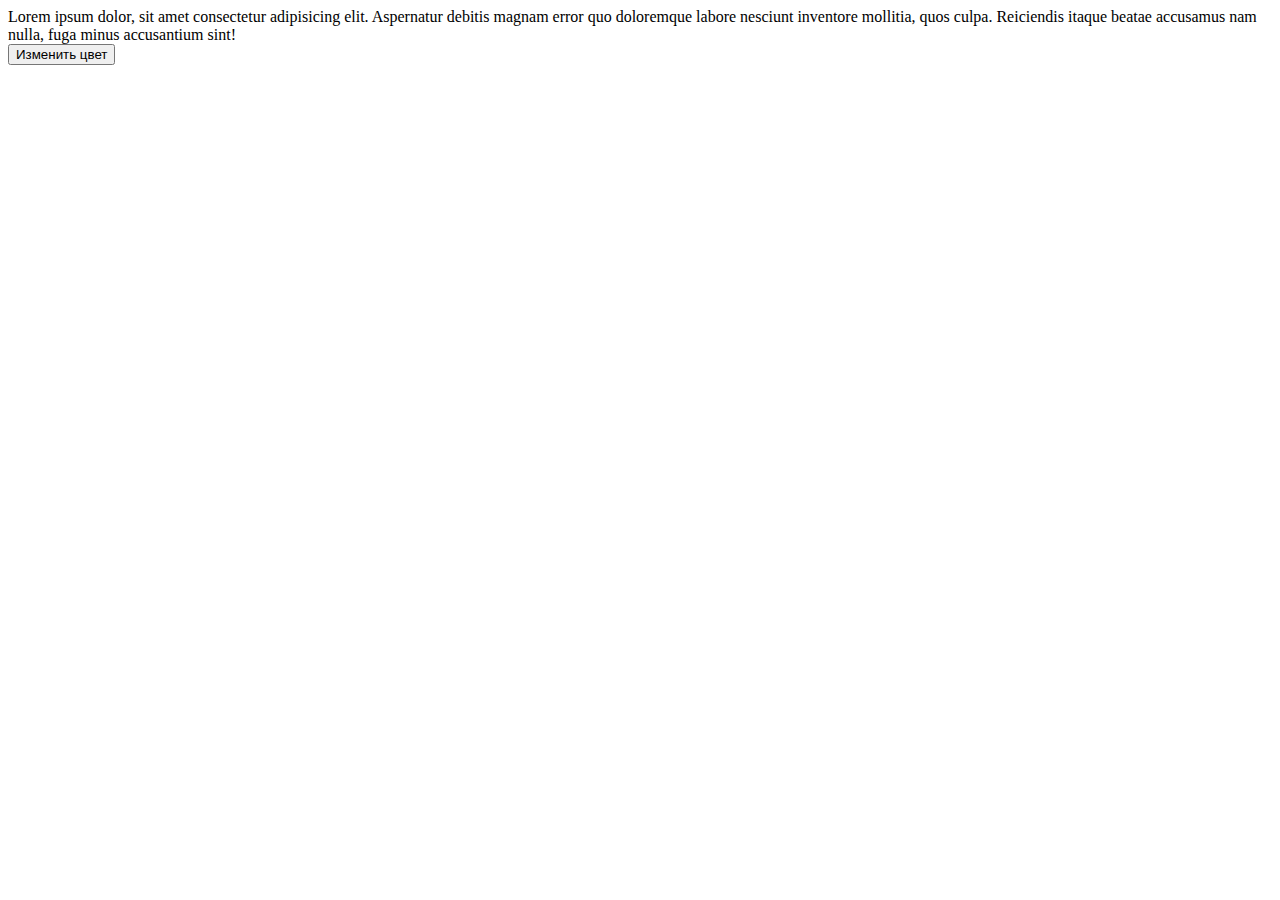
<file: HW11.2/index.html>
<!DOCTYPE html>
<html lang="en">
<head>
    <meta charset="UTF-8">
    <meta name="viewport" content="width=device-width, initial-scale=1.0">
    <title>Document</title>
    <link rel="stylesheet" href="style.css">
</head>
<body>
    <div id="text">
        Lorem ipsum dolor, sit amet consectetur adipisicing elit. Aspernatur debitis magnam error quo doloremque labore nesciunt inventore mollitia, quos culpa. Reiciendis itaque beatae accusamus nam nulla, fuga minus accusantium sint!
    </div>
    <button id="btn">Изменить цвет</button>
    <script src="script.js"></script>
</body>
</html>
</file>
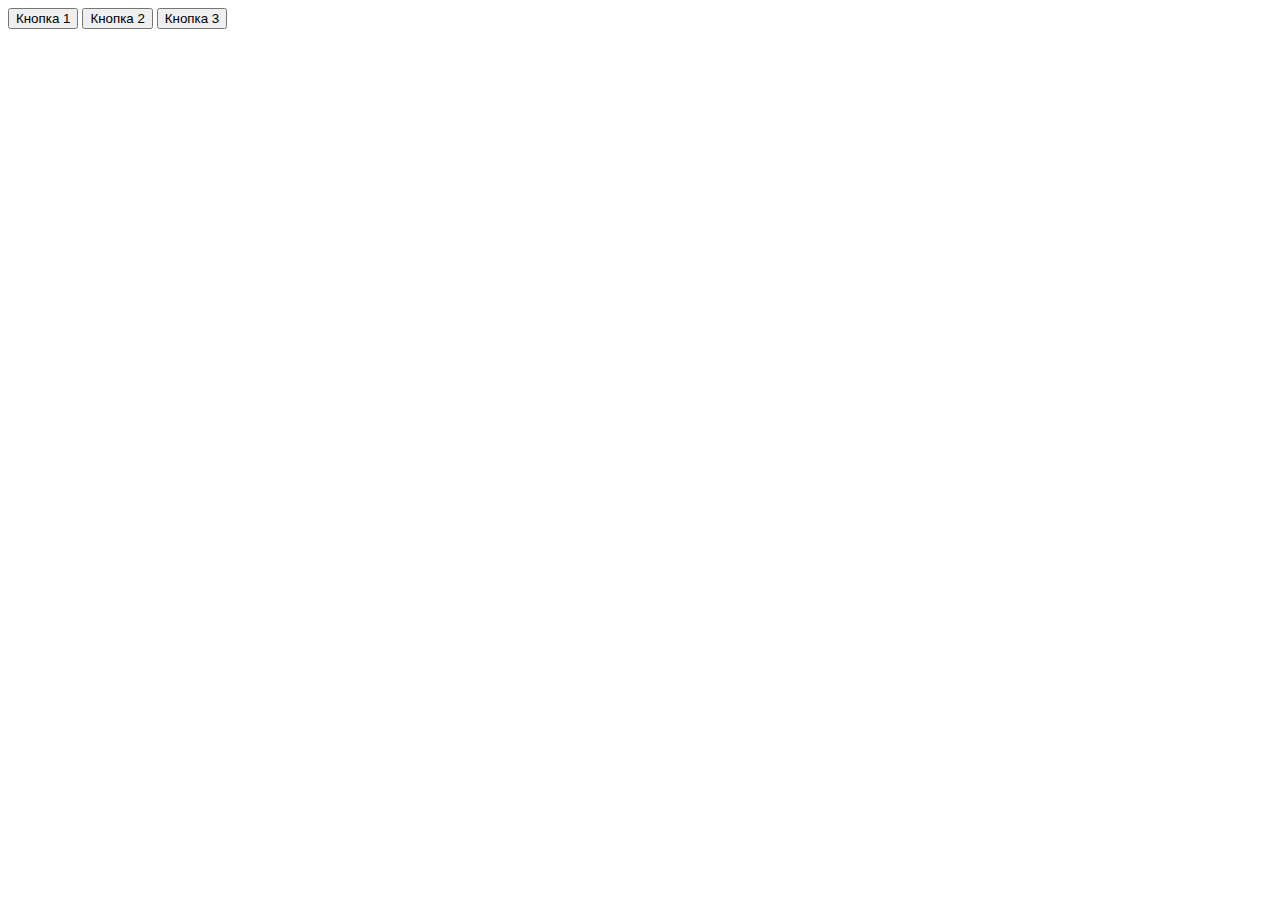
<file: HW12.2/index.html>
<!DOCTYPE html>
<html lang="en">
<head>
    <meta charset="UTF-8">
    <meta name="viewport" content="width=device-width, initial-scale=1.0">
    <title>Document</title>
</head>
<body>
    <div class="wrapper">
        <button class="button1">Кнопка 1</button>
        <button class="button2">Кнопка 2</button>
        <button class="button3">Кнопка 3</button>
    </div>
    <script src="script.js"></script>
</body>
</html>
</file>
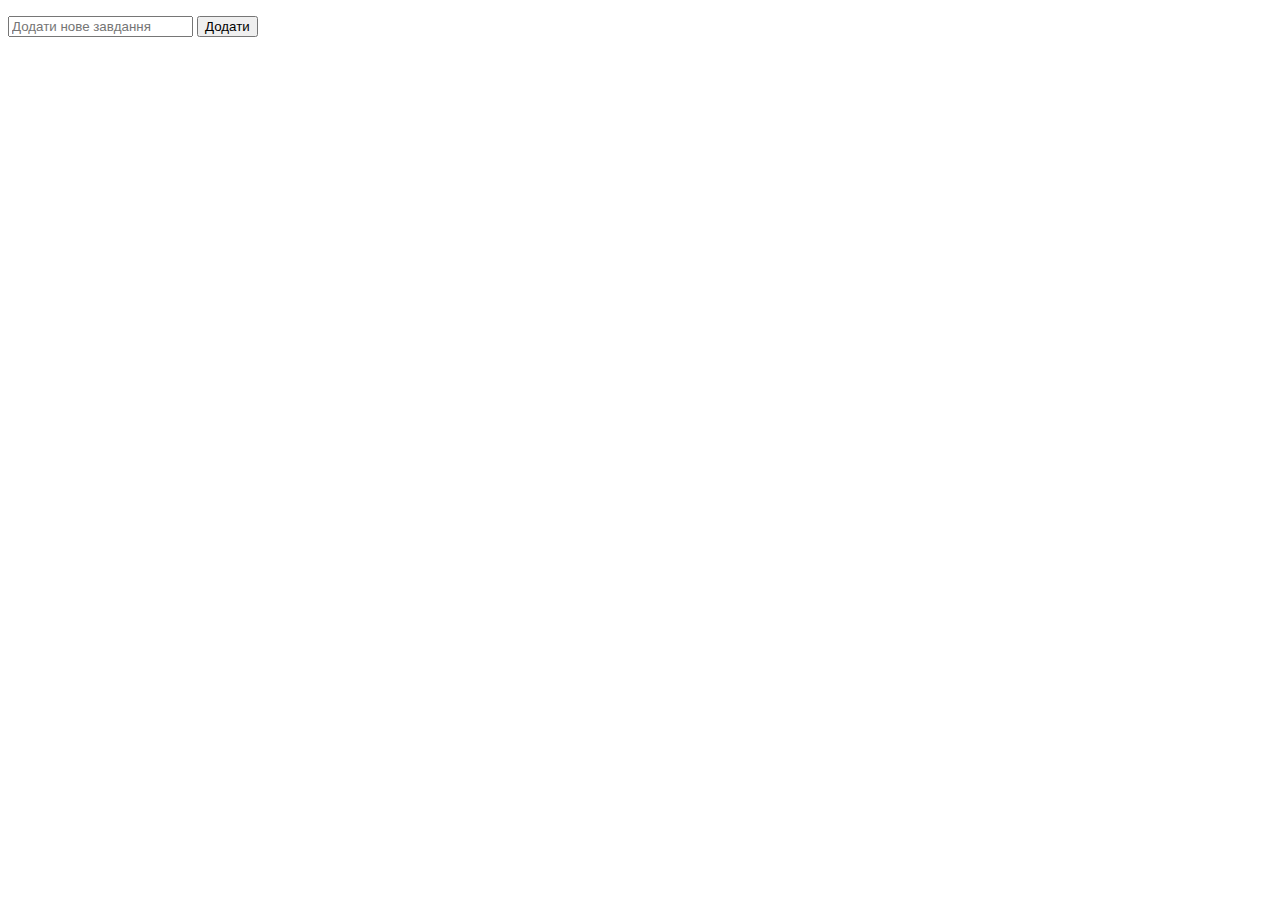
<file: HW12.3/index.html>
<!DOCTYPE html>
<html lang="en">
<head>
    <meta charset="UTF-8">
    <meta name="viewport" content="width=device-width, initial-scale=1.0">
    <title>Document</title>
</head>
<body>
    <div class="todo">
        <ul class="todo-tasks">

        </ul>
        <input type="text" placeholder="Додати нове завдання">
        <button class="add">Додати</button>
    </div>
    <script src="script.js"></script>
</body>
</html>
</file>
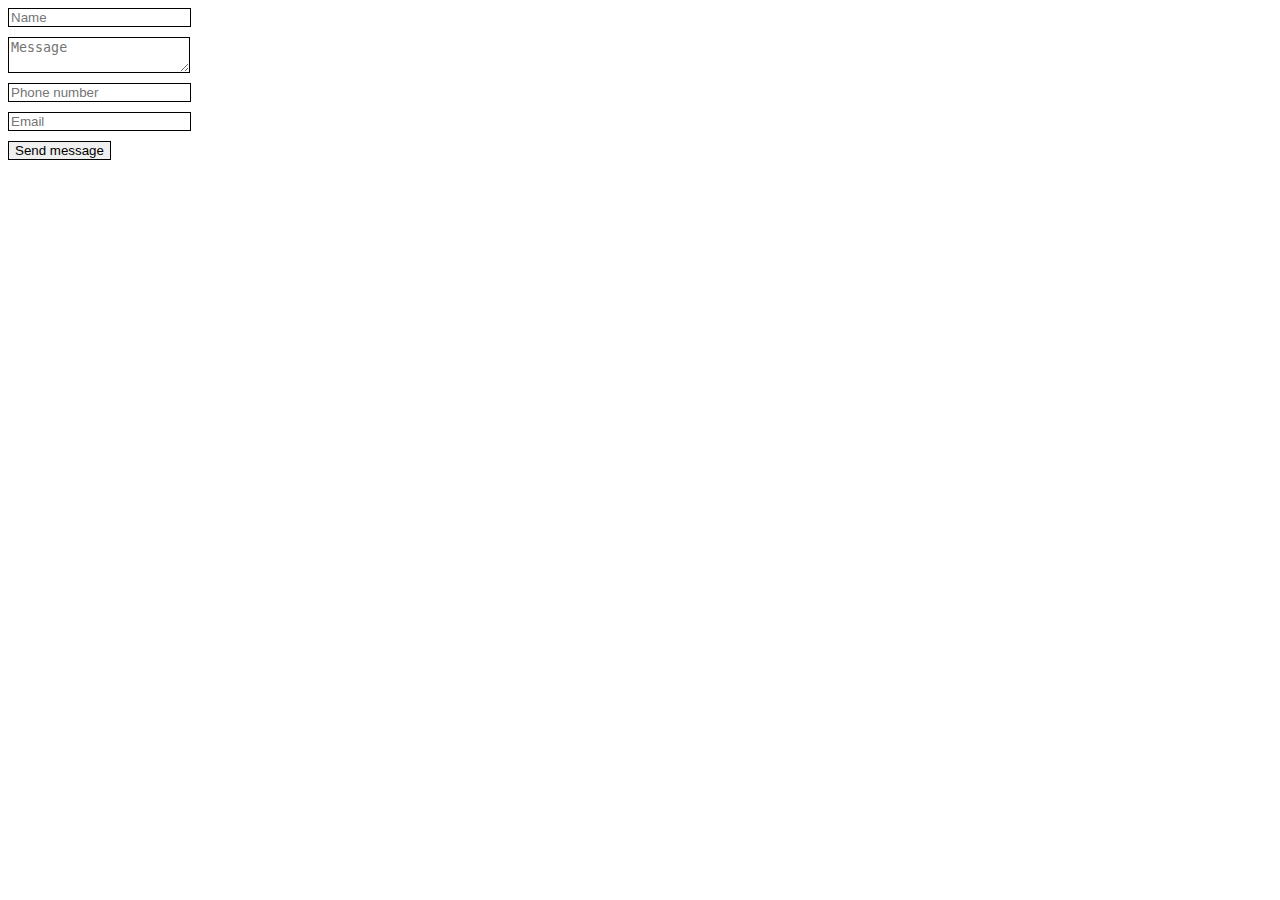
<file: HW13/index.html>
<!DOCTYPE html>
<html lang="en">
<head>
    <meta charset="UTF-8">
    <meta name="viewport" content="width=device-width, initial-scale=1.0">
    <title>Document</title>
</head>
<body>
    <form action="#" method="post">
        <input type="text" name="name" placeholder="Name" required>
        <textarea name="message" placeholder="Message" minlength="5" title="Минимум 5 символов"></textarea>
        <input type="text" name="phone" placeholder="Phone number" pattern="\+380\d{9}" title="Телефон должен начинаться с +380">
        <input type="text" name="email" placeholder="Email" pattern=".*@.*\..*" title="email должен иметь @ и .">
        <input type="submit" value="Send message">
    </form>
    <style>
        input {
            border: 1px solid black;
            display: block;
            margin-bottom: 10px;
        }
        textarea {
            border: 1px solid black;
            display: block;
            margin-bottom: 10px;
        }
    </style>
    <script src="script.js"></script>
</body>
</html>
</file>
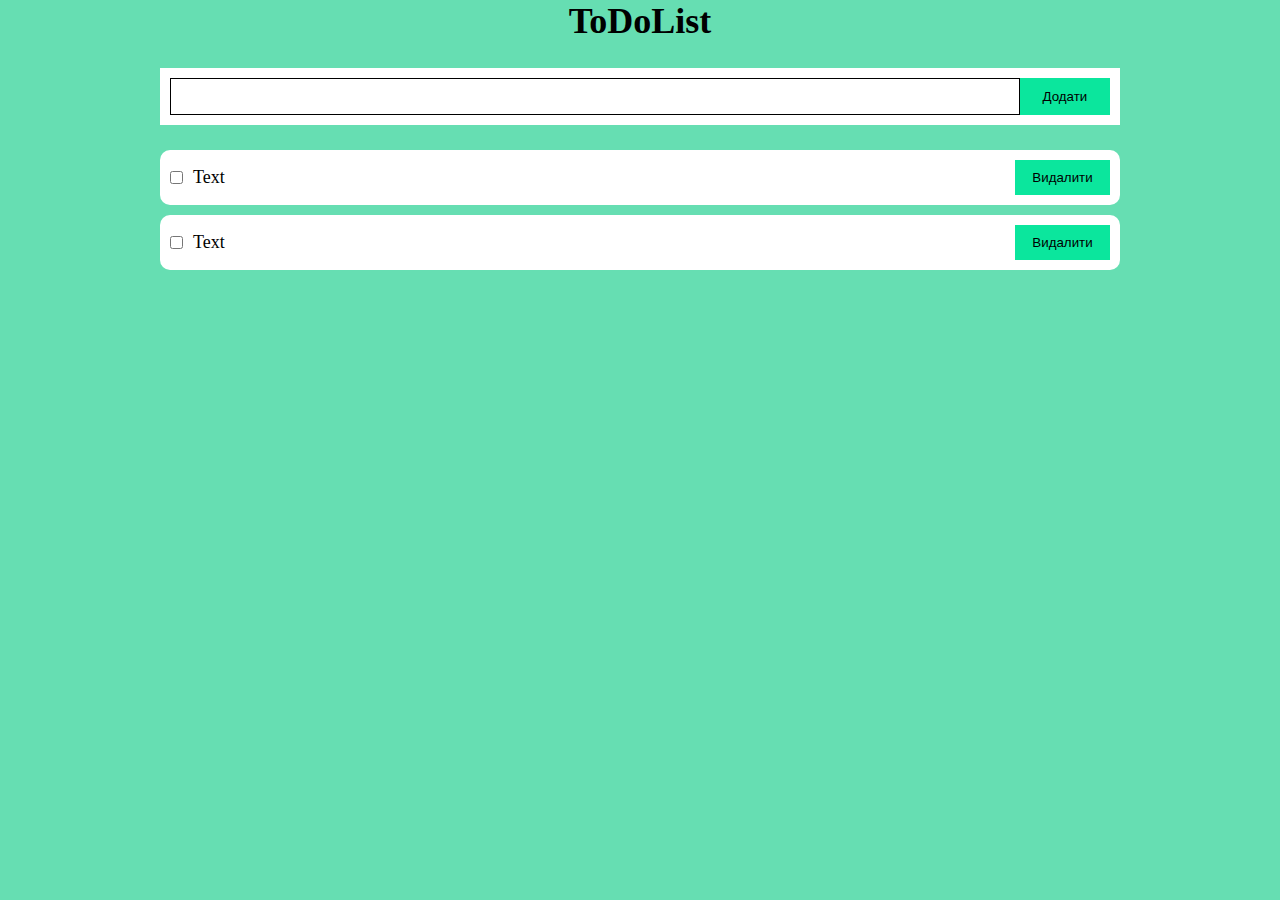
<file: HW15/index.html>
<!DOCTYPE html>
<html lang="en">
<head>
    <meta charset="UTF-8">
    <meta http-equiv="X-UA-Compatible" content="IE=edge">
    <meta name="viewport" content="width=device-width, initial-scale=1.0">
    <title>Document</title>
    <link rel="stylesheet" href="main.css">
</head>
<body>
<div class="container">
    <h1>ToDoList</h1>
    <form class="form js--form">
        <input type="text" name="value" required class="form__input js--form__input">
        <button class="form__btn">Додати</button>
    </form>
    <ul class="js--todos-wrapper">
       <li class="todo-item">
           <input type="checkbox">
           <span class="todo-item__description">Text</span>
           <button class="todo-item__delete">Видалити</button>
       </li>
       <li class="todo-item">
           <input id = 'check' type="checkbox">
           <span class="todo-item__description">Text</span>
           <button class="todo-item__delete">Видалити</button>
       </li>
    </ul>
</div>
<script src="main.js"></script>
</body>
</html>
</file>
<file: HW11.2/style.css>
.turnedOn {
    color: blue;
}
</file>
<file: HW15/main.css>
* {
    margin: 0;
    padding: 0;
    box-sizing: border-box;
}

body {
    line-height: 1.2;
    font-size: 18px;
    background-color: #66deb2;
}

h1, h2 {
    text-align: center;
    margin-bottom: 15px;
}

.container {
    width: 100%;
    margin: 0 auto;
    max-width: 75%;
}

.form {
    background: #fff;
    padding: 10px;
    margin-top: 25px;
    margin-bottom: 25px;
    display: flex;
    justify-content: center;
}

.form__input {
    min-height: 25px;
    padding: 10px;
    width: 100%;
    border: 1px solid;
}

.form__btn {
    background: #0be69d;
    border: none;
    cursor: pointer;
    width: 100px;
}

.todo-item {
    display: flex;
    padding: 10px;
    background: #fff;
    border-radius: 10px;
    justify-content: space-between;
    align-items: center;
    margin-bottom: 10px;
}
.todo-item--checked span{
    text-decoration: line-through;
}
.todo-item__description {
    flex-grow: 1;
    padding-left: 10px;
}
.todo-item__delete {
    background: #0be69d;
    border: none;
    cursor: pointer;
    width: 95px;
    padding: 10px;
}
</file>
